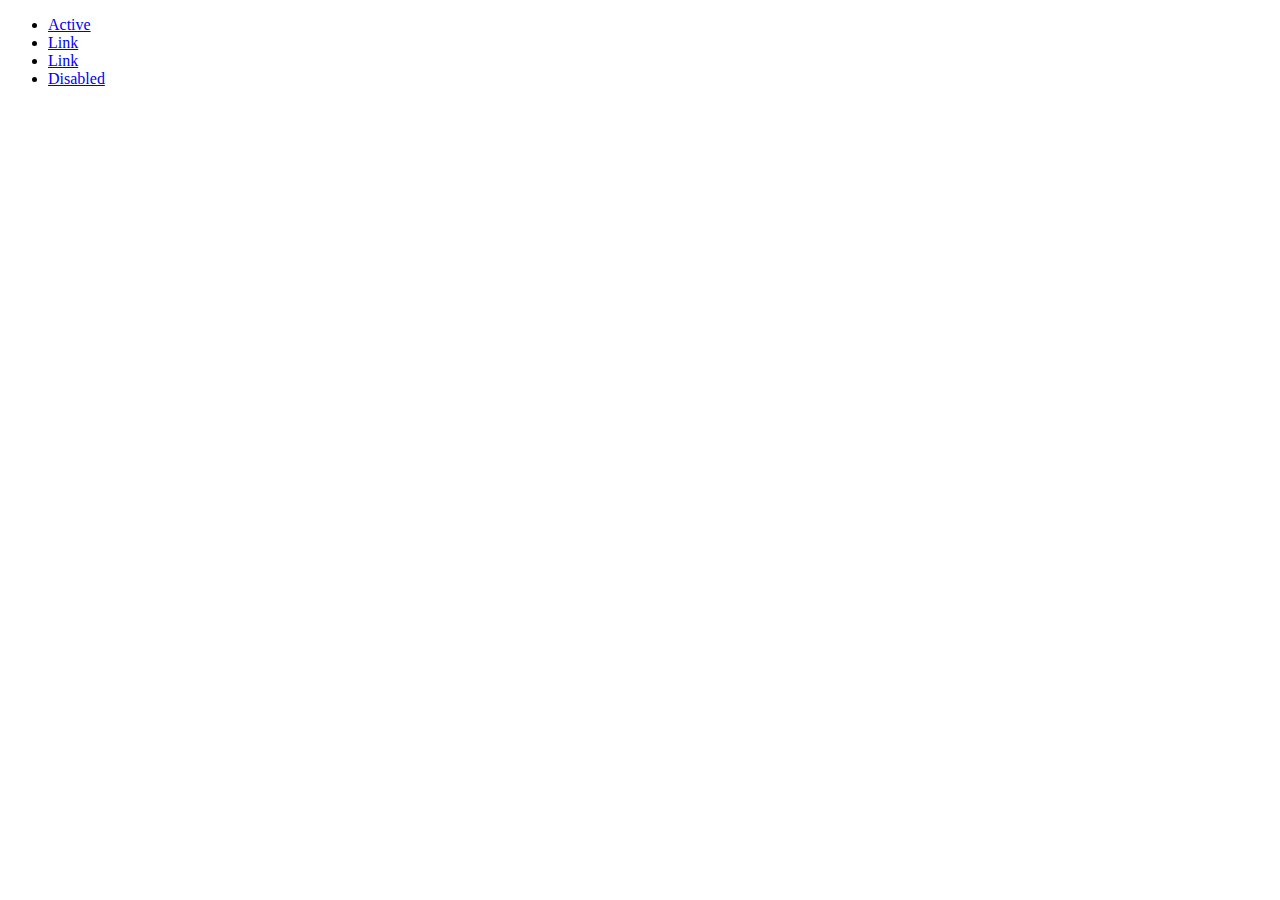
<file: test.html>
<!DOCTYPE html>
<html lang="en">
<head>
    <meta charset="UTF-8">
    <meta http-equiv="X-UA-Compatible" content="IE=edge">
    <meta name="viewport" content="width=device-width, initial-scale=1.0">
    <link href="https://cdn.jsdelivr.net/npm/bootstrap@5.0.2/dist/css/bootstrap.min.css" rel="stylesheet" integrity="sha384-EVSTQN3/azprG1Anm3QDgpJLIm9Nao0Yz1ztcQTwFspd3yD65VohhpuuCOmLASjC" crossorigin="anonymous">
    <title>Document</title>
</head>
<body>
  <ul class="nav justify-content-end">
    <li class="nav-item">
      <a class="nav-link active" aria-current="page" href="#">Active</a>
    </li>
    <li class="nav-item">
      <a class="nav-link" href="#">Link</a>
    </li>
    <li class="nav-item">
      <a class="nav-link" href="#">Link</a>
    </li>
    <li class="nav-item">
      <a class="nav-link disabled" href="#" tabindex="-1" aria-disabled="true">Disabled</a>
    </li>
  </ul>
</body>
</html>
</file>
